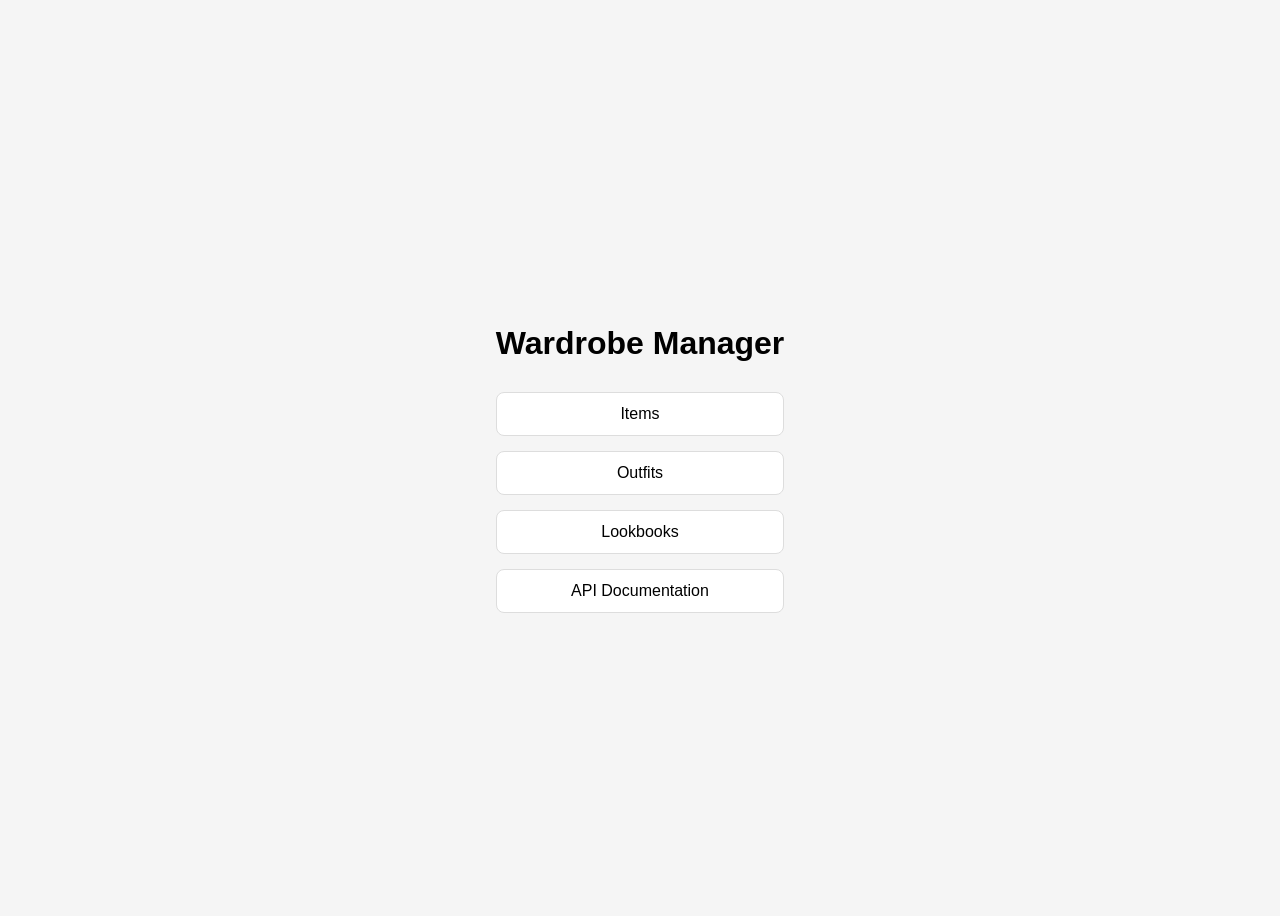
<file: frontend/index.html>
<!DOCTYPE html>
<html lang="en">
<head>
<meta charset="UTF-8">
<title>Wardrobe App</title>

<style>

body{
  font-family:sans-serif;
  display:flex;
  justify-content:center;
  align-items:center;
  height:100vh;
  background:#f5f5f5;
}

.container{
  text-align:center;
}

h1{
  margin-bottom:30px;
}

.buttons{
  display:flex;
  flex-direction:column;
  gap:15px;
}

button{
  padding:12px 20px;
  font-size:16px;
  border-radius:8px;
  border:1px solid #ddd;
  background:white;
  cursor:pointer;
  transition:all .2s;
}

button:hover{
  background:#f0f0f0;
  box-shadow:0 2px 6px rgba(0,0,0,0.15);
}

</style>
</head>

<body>

<div class="container">

<h1>Wardrobe Manager</h1>

<div class="buttons">

<button onclick="location.href='/static/items.html'">
Items
</button>

<button onclick="location.href='/static/outfits.html'">
Outfits
</button>

<button onclick="location.href='/static/lookbooks.html'">
Lookbooks
</button>

<button onclick="location.href='/docs'">
API Documentation
</button>

</div>

</div>

</body>
</html>
</file>
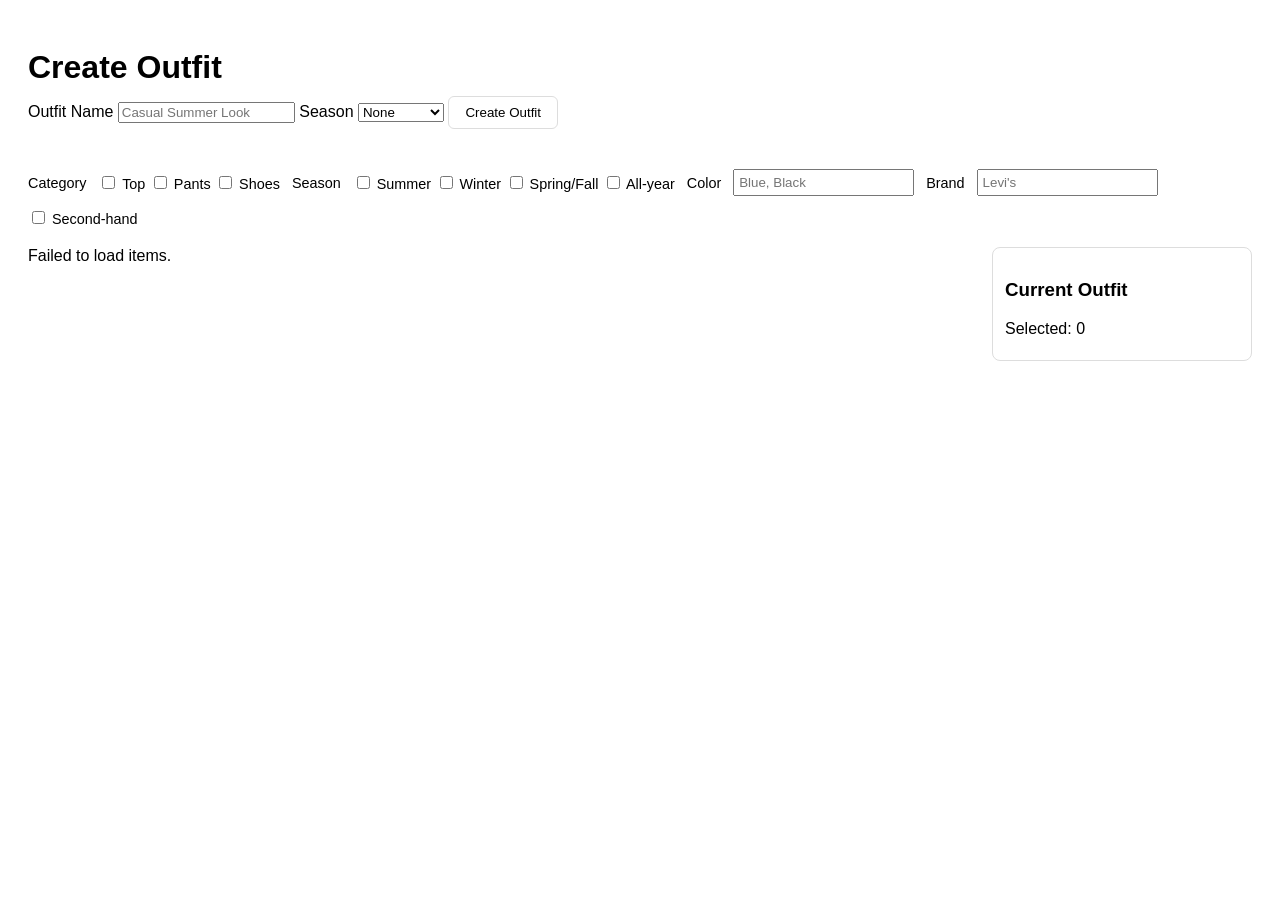
<file: frontend/create_outfit.html>
<!DOCTYPE html>
<html lang="en">


<head>
  <meta charset="UTF-8">
  <meta name="viewport" content="width=device-width, initial-scale=1.0">

  <title>Create Outfit</title>
  <link rel="stylesheet" href="css/styles.css">

  <style>
    
    /* FILTER BAR */

    #filters {
      margin-bottom: 20px;
      display: flex;
      flex-wrap: wrap;
      gap: 12px;
      align-items: center;
    }

    #filters label {
      font-size: 0.9em;
    }

    #filters select,
    #filters input {
      padding: 4px;
    }

    /* GRID */


    #layout{
      display:grid;
      grid-template-columns: 1fr 260px;
      gap:25px;
    }

    #selected-panel{
      border:1px solid #ddd;
      border-radius:8px;
      padding:12px;
      background:white;
      height:fit-content;
      position:sticky;
      top:20px;
    }

    #selected-items{
      display:flex;
      flex-direction:column;
      gap:10px;
      margin-top:10px;
    }

    .selected-item{
      display:flex;
      align-items:center;
      gap:8px;
      border:1px solid #eee;
      border-radius:6px;
      padding:6px;
    }

    .selected-item img{
      width:40px;
      height:40px;
      object-fit:contain;
    }

    .remove-item{
      margin-left:auto;
      cursor:pointer;
      color:red;
      font-weight:bold;
    }

    /* outfit form */

    #outfit-form {
      margin-bottom: 20px;
    }

  </style>
</head>

<body>

<h1>Create Outfit</h1>

<div id="outfit-form">
<label>Outfit Name</label>
<input id="outfit-name" placeholder="Casual Summer Look">

<label>Season</label>
<select id="season">
<option value="">None</option>
<option value="Spring/Fall">Spring/Fall</option>
<option value="Summer">Summer</option>
<option value="Winter">Winter</option>
<option value="All-year">All-year</option>
</select>

<button id="create-outfit-button" class="action-button">
  Create Outfit
</button>
</div>

<!-- SAME FILTERS AS IN ITEMS -->

<div id="filters">

<label>Category</label>
<div class="filter-group" id="category-filters">
<label><input type="checkbox" value="Top"> Top</label>
<label><input type="checkbox" value="Pants"> Pants</label>
<label><input type="checkbox" value="Shoes"> Shoes</label>
</div>

<label>Season</label>
<div class="filter-group" id="season-filters">
<label><input type="checkbox" value="Summer"> Summer</label>
<label><input type="checkbox" value="Winter"> Winter</label>
<label><input type="checkbox" value="Spring/Fall"> Spring/Fall</label>
<label><input type="checkbox" value="All-year"> All-year</label>
</div>

<label>Color</label>
<input id="color" placeholder="Blue, Black">

<label>Brand</label>
<input id="brand" placeholder="Levi's">

<label>
<input type="checkbox" id="second_hand">
Second-hand
</label>

</div>

<!-- <div id="items-grid"></div> -->
<div id="layout">

  <div id="items-section">
      <!-- <div id="items-grid"></div> -->
      <div id="items-grid" class="grid-layout"></div>
  </div>

  <div id="selected-panel">
      <h3>Current Outfit</h3>
      <div id="selected-count">Selected: 0</div>
      <div id="selected-items"></div>
  </div>

</div>

<script>

const API_BASE = "http://127.0.0.1:8000";
const arrayFields = ["colors", "category", "season"];

/* store selected items */
const selectedItems = new Map();

/* ---------- helpers ---------- */

function formatField(value, fieldName) {
  if (!value) return "";
  if (arrayFields.includes(fieldName)) {
    return Array.isArray(value) ? value.join(", ") : value;
  }
  return value;
}

function getInputList(id) {
  const val = document.getElementById(id).value.trim();
  if (!val) return null;
  return val.split(",").map(v => v.trim());
}

function getCheckedValues(containerId) {

  const boxes = document.querySelectorAll(
    `#${containerId} input[type="checkbox"]:checked`
  );

  const values = [...boxes].map(b => b.value);

  return values.length ? values : null;
}

/* ---------- collect filters ---------- */

function collectFilters() {

  const filters = {
    category: getCheckedValues("category-filters"),
    season: getCheckedValues("season-filters"),
    color: getInputList("color"),
    brand: getInputList("brand"),
    second_hand: document.getElementById("second_hand").checked ? [true] : null
  };

  Object.keys(filters).forEach(key => {
    if (!filters[key] || filters[key].length === 0) delete filters[key];
  });

  return filters;
}

/* ---------- update selected panel ---------- */

function updateSelectedPanel(){

  const container = document.getElementById("selected-items");
  const counter = document.getElementById("selected-count");

  container.innerHTML = "";

  selectedItems.forEach(item => {

    const div = document.createElement("div");
    div.className = "selected-item";

    if(item.image_filename){
      const img = document.createElement("img");
      img.src = `/images/${item.image_filename}`;
      div.appendChild(img);
    }

    const name = document.createElement("div");
    name.textContent = item.name;
    div.appendChild(name);

    const remove = document.createElement("div");
    remove.textContent = "✕";
    remove.className = "remove-item";

    remove.onclick = () => {
        selectedItems.delete(item.id);
        updateSelectedPanel();
        loadItems(); // refresh grid to uncheck
    };

    div.appendChild(remove);

    container.appendChild(div);

  });

  counter.textContent = `Selected: ${selectedItems.size}`;
}

/* ---------- render items ---------- */

function renderItems(items) {

  const grid = document.getElementById("items-grid");
  grid.innerHTML = "";

  if (!items.length) {
    grid.innerHTML = "No items found.";
    return;
  }

  items.forEach(item => {

    const card = document.createElement("div");
    card.className = "card";

    /* checkbox (overlay or top) */
    const checkbox = document.createElement("input");
    checkbox.type = "checkbox";
    checkbox.value = item.id;
    checkbox.checked = selectedItems.has(item.id);

    checkbox.addEventListener("change", () => {
      if (checkbox.checked) {
        selectedItems.set(item.id, item);
      } else {
        selectedItems.delete(item.id);
      }
      updateSelectedPanel(); 
    });

    card.appendChild(checkbox);

    /* image */
    if (item.image_filename) {
      const img = document.createElement("img");
      img.src = `/images/${item.image_filename}`;
      img.alt = item.name || "";
      card.appendChild(img);
    }

    /* name */
    const nameDiv = document.createElement("div");
    nameDiv.className = "card-name";

    const link = document.createElement("a");
    link.href = `item.html?id=${encodeURIComponent(item.id)}`;
    link.textContent = item.name;

    nameDiv.appendChild(link);
    card.appendChild(nameDiv);

    /* metadata */
    ["colors", "season", "category"].forEach(field => {
      const meta = document.createElement("div");
      meta.className = "card-meta";
      meta.textContent =
        `${field.charAt(0).toUpperCase() + field.slice(1)}: ` +
        formatField(item[field], field);
      card.appendChild(meta);
    });

    grid.appendChild(card);
  });
}

/* ---------- fetch items ---------- */

async function loadItems() {

  const filters = collectFilters();

  const url =
    Object.keys(filters).length === 0
      ? `${API_BASE}/items`
      : `${API_BASE}/filter_items`;

  const options =
    Object.keys(filters).length === 0
      ? {}
      : {
          method: "POST",
          headers: { "Content-Type": "application/json" },
          body: JSON.stringify(filters)
        };

  try {

    const response = await fetch(url, options);
    const items = await response.json();

    renderItems(items);

  } catch (err) {

    console.error(err);
    document.getElementById("items-grid").innerHTML =
      "Failed to load items.";

  }
}

/* ---------- create outfit ---------- */

async function createOutfit() {

  const name = document.getElementById("outfit-name").value.trim();
  const season = document.getElementById("season").value;

  const items = Array.from(selectedItems.keys());

  if (!name) {
    alert("Outfit name required");
    return;
  }

  if (items.length === 0) {
    alert("Select at least one item");
    return;
  }

  const payload = { name, items };

  if (season) payload.season = season;

  // await fetch(`${API_BASE}/create_outfit`, {
  //   method: "POST",
  //   headers: {"Content-Type": "application/json"},
  //   body: JSON.stringify(payload)
  // });

  // alert("Outfit created!");

  try {

    const response = await fetch(`${API_BASE}/create_outfit`, {
      method: "POST",
      headers: {"Content-Type": "application/json"},
      body: JSON.stringify(payload)
    });

    const data = await response.json();

    if (!response.ok) {
      alert(data.detail || "Failed to create outfit");
      return;
    }

    alert("Outfit created!");

  } catch(err) {

    console.error(err);
    alert("Server error");

  }

}

/* ---------- events ---------- */

document.querySelectorAll("#filters input")
  .forEach(el => el.addEventListener("change", loadItems));

document.getElementById("create-outfit-button")
  .addEventListener("click", createOutfit);

/* ---------- initial load ---------- */

loadItems();

</script>

</body>
</html>
</file>
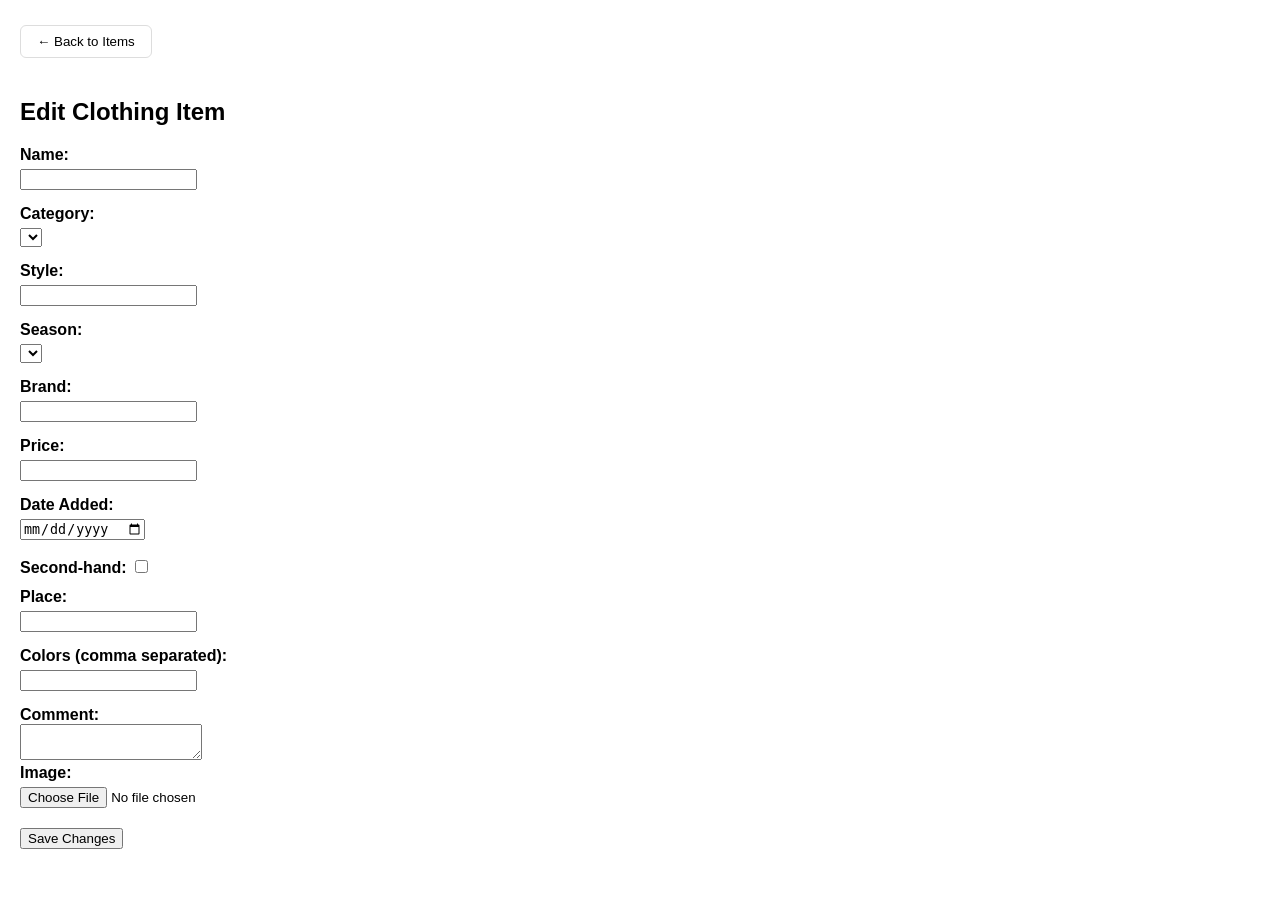
<file: frontend/edit_item.html>
<!DOCTYPE html>
<html lang="en">
<head>
<meta charset="UTF-8">
<title>Edit Clothing Item</title>

<style>
body { font-family: sans-serif; margin: 20px; }
label { font-weight: bold; }
input, select, button { margin-top: 5px; margin-bottom: 15px; }

#back-button {
    margin-bottom: 20px;
    padding: 8px 16px;
    border: 1px solid #ddd;
    border-radius: 6px;
    background: white;
    cursor: pointer;
    transition: background 0.2s, box-shadow 0.2s;
}

#back-button:hover {
    background: #f9f9f9;
    box-shadow: 0 2px 6px rgba(0,0,0,0.1);
}
</style>

</head>

<body>
<button id="back-button">← Back to Items</button>

<h2>Edit Clothing Item</h2>

<form id="edit-item-form">

<label>Name:</label><br>
<input type="text" name="name"><br>

<label>Category:</label><br>
<select name="category"></select><br>

<label>Style:</label><br>
<input type="text" name="style"><br>

<label>Season:</label><br>
<select name="season"></select><br>

<label>Brand:</label><br>
<input type="text" name="brand"><br>

<label>Price:</label><br>
<input type="number" name="price" step="0.01"><br>

<label>Date Added:</label><br>
<input type="date" name="date_added"><br>

<label>Second-hand:</label>
<input type="checkbox" name="second_hand"><br>

<label>Place:</label><br>
<input type="text" name="place"><br>

<label>Colors (comma separated):</label><br>
<input type="text" name="colors"><br>

<label>Comment:</label><br>
<textarea name="comment"></textarea><br>

<label>Image:</label><br>
<input type="file" name="image"><br>

<button type="submit">Save Changes</button>

</form>


<script>

let itemId = null
let currentItem = null


function getItemId() {
    const params = new URLSearchParams(window.location.search)
    return params.get("id")
}


async function populateAllowedValues() {

    const resp = await fetch("/allowed_values")
    const data = await resp.json()

    const categorySelect = document.querySelector("select[name='category']")
    data.categories.forEach(c => {
        const option = document.createElement("option")
        option.value = c
        option.textContent = c
        categorySelect.appendChild(option)
    })

    const seasonSelect = document.querySelector("select[name='season']")
    data.seasons.forEach(s => {
        const option = document.createElement("option")
        option.value = s
        option.textContent = s
        seasonSelect.appendChild(option)
    })

}



// async function loadItem() {

//     const resp = await fetch(`/items/${itemId}`)
//     const item = await resp.json()

//     console.log("Loaded item:", item)

//     document.querySelector("input[name='name']").value = item.name || ""

//     document.querySelector("select[name='category']").value =
//         item.category || ""

//     document.querySelector("select[name='season']").value =
//         item.season || ""

//     document.querySelector("input[name='colors']").value =
//         item.colors ? item.colors.join(", ") : ""

//     document.querySelector("input[name='brand']").value =
//         item.brand || ""

//     document.querySelector("input[name='price']").value =
//         item.price || ""

//     document.querySelector("input[name='second_hand']").checked =
//         item.second_hand || false
// }

async function loadItem() {

    const resp = await fetch(`/items/${itemId}`)
    const item = await resp.json()

    console.log("Loaded item:", item)

    document.querySelector("input[name='name']").value = item.name || ""

    document.querySelector("select[name='category']").value =
        item.category || ""

    
    document.querySelector("select[name='style']").value =
        item.style ? item.style.join(", ") : ""

    document.querySelector("select[name='season']").value =
        item.season || ""

    document.querySelector("input[name='brand']").value =
        item.brand || ""

    document.querySelector("input[name='price']").value =
        item.price || ""

    if (item.date_added) {
        document.querySelector("input[name='date_added']").value =
            item.date_added.split("T")[0]
    }

    document.querySelector("input[name='second_hand']").checked =
        item.second_hand || false

    document.querySelector("input[name='place']").value =
        item.place || ""

    document.querySelector("input[name='colors']").value =
        item.colors ? item.colors.join(", ") : ""

    document.querySelector("textarea[name='comment']").value =
        item.comment || ""

}


async function init() {

    itemId = getItemId()

    if (!itemId) {
        alert("No item ID provided")
        return
    }

    await populateAllowedValues()
    await loadItem()

}


init()



document.getElementById("edit-item-form").addEventListener("submit", async (e) => {

    e.preventDefault()

    const form = e.target
    const formData = new FormData(form)

    const colors = formData.get("colors")
        ? formData.get("colors").split(",").map(c => c.trim())
        : []

    let image_filename = null

    if (formData.get("image") && formData.get("image").size > 0) {

        const imageData = new FormData()
        imageData.append("file", formData.get("image"))

        const uploadResp = await fetch("/upload_image", {
            method: "POST",
            body: imageData
        })

        if (!uploadResp.ok) {
            alert("Image upload failed")
            return
        }

        const uploadData = await uploadResp.json()
        image_filename = uploadData.filename
    }

    const payload = {}

    if (formData.get("name")) payload.name = formData.get("name")
    if (formData.get("category")) payload.category = formData.get("category")
    if (formData.get("season")) payload.season = formData.get("season")
    if (colors.length) payload.colors = colors
    if (formData.get("brand")) payload.brand = formData.get("brand")
    if (formData.get("price")) payload.price = parseFloat(formData.get("price"))
    if (formData.get("place")) payload.place = formData.get("place")
    if (formData.get("comment")) payload.comment = formData.get("comment")
    if (formData.get("date_added")) payload.date_added = formData.get("date_added")

    payload.second_hand = formData.get("second_hand") ? true : false

    if (image_filename) payload.image_filename = image_filename


    const response = await fetch(`/modify_item/${itemId}`, {
        method: "PATCH",
        headers: {
            "Content-Type": "application/json"
        },
        body: JSON.stringify(payload)
    })


    if (response.ok) {

        const updated = await response.json()
        alert(`Updated: ${updated.name}`)

    } else {

        const error = await response.json()
        alert("Error: " + JSON.stringify(error))

    }

})

document.getElementById("back-button").addEventListener("click", () => {
    window.location.href = "items.html";
});

</script>

</body>
</html>
</file>
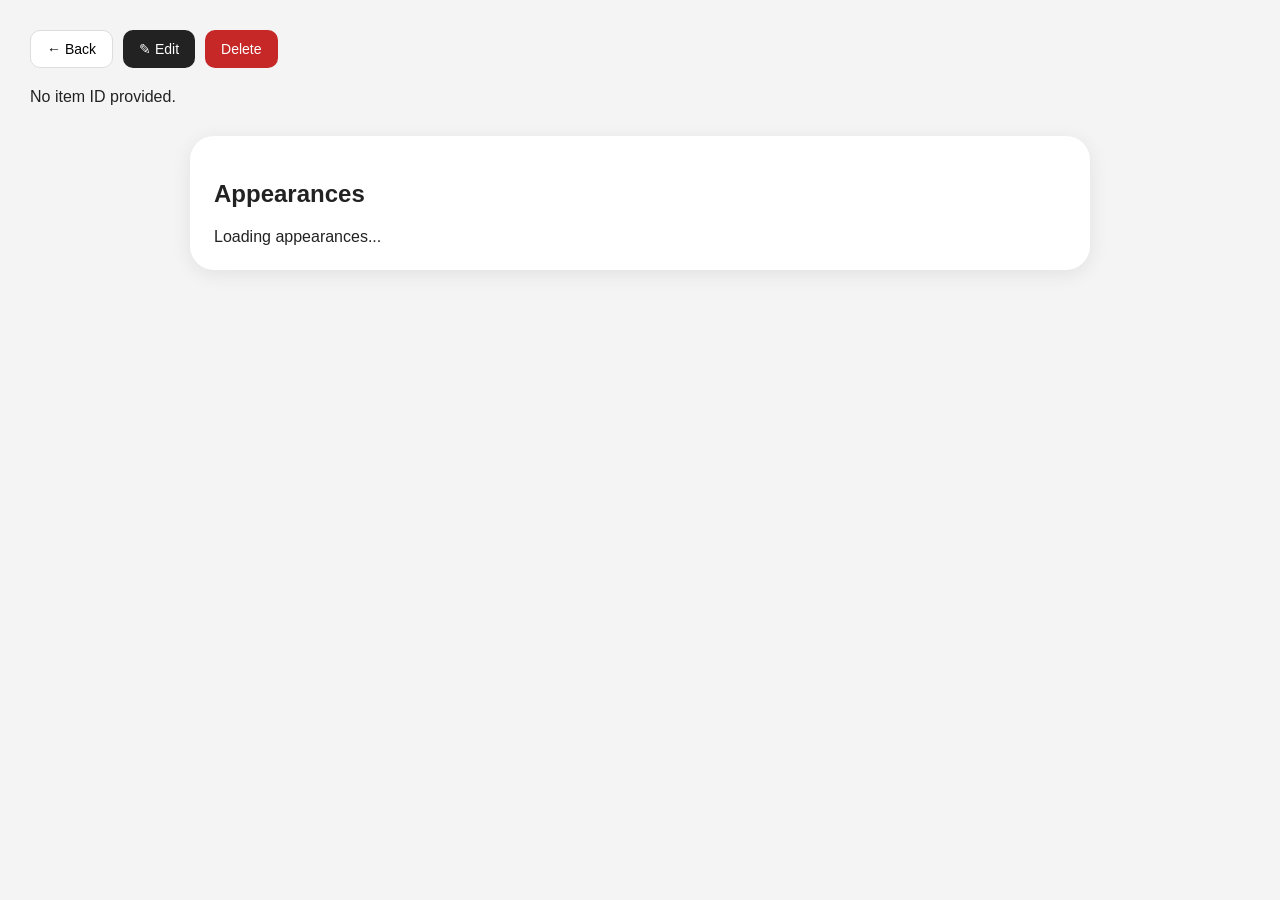
<file: frontend/item.html>
<!DOCTYPE html>
<html lang="en">
<head>
    <meta charset="UTF-8" />
    <meta name="viewport" content="width=device-width, initial-scale=1.0"/>
    <title>Clothing Item Card</title>

    <link rel="stylesheet" href="css/individual_item.css">

</head>

<body>

<div class="top-buttons">
    <button id="back-button">← Back</button>
    <button id="edit-button">✎ Edit</button>
    <button id="delete-item-button">Delete</button>
</div>

<div id="item-details">
    Loading...
</div>

<div class="appearances">
    <h2>Appearances</h2>
    <div id="appearances">Loading appearances...</div>
</div>

<script>

const params = new URLSearchParams(window.location.search);
const itemId = params.get("id");

function safeValue(value) {
    if (value === undefined || value === null || value === "") {
        return "&nbsp;";
    }

    if (Array.isArray(value)) {
        return value.length ? value.join(", ") : "&nbsp;";
    }

    return value;
}

function createField(label, value, extraClass = "") {
    return `
        <div class="field">
            <div class="field-label">${label}</div>
            <div class="field-value ${extraClass}">
                ${safeValue(value)}
            </div>
        </div>
    `;
}

async function loadAppearances(itemId) {

    const container = document.getElementById("appearances");

    try {

        const resp = await fetch(`/item_appearances/${itemId}`);

        if (!resp.ok) {
            throw new Error(`HTTP ${resp.status}`);
        }

        const data = await resp.json();

        let html = "";

        html += `<h3>Outfits</h3>`;

        if (data.outfits.length === 0) {
            html += "<p>None</p>";
        } else {
            html += "<ul>";
            data.outfits.forEach(o => {
                html += `<li>${o.name || o._id}</li>`;
            });
            html += "</ul>";
        }

        html += `<h3>Lookbooks</h3>`;

        if (data.lookbooks.length === 0) {
            html += "<p>None</p>";
        } else {
            html += "<ul>";
            data.lookbooks.forEach(l => {
                html += `<li>${l.name || l._id}</li>`;
            });
            html += "</ul>";
        }

        html += `<p><strong>Times worn:</strong> ${data.days}</p>`;

        container.innerHTML = html;

    } catch (err) {

        container.textContent = `Failed to load appearances: ${err}`;

    }
}

async function loadItem() {

    if (!itemId) {
        document.getElementById("item-details").textContent =
            "No item ID provided.";
        return;
    }

    try {

        const resp = await fetch(`/items/${itemId}`);

        if (!resp.ok) {
            throw new Error(`Item not found: ${resp.status}`);
        }

        const item = await resp.json();

        let imageHTML = `
            <div class="placeholder">No Image</div>
        `;

        if (item.image_filename) {
            imageHTML = `
                <img
                    src="/images/${item.image_filename}"
                    alt="${item.name || "Clothing item"}"
                >
            `;
        }

        const html = `
            <div class="item-card">

                <div class="image-box">
                    ${imageHTML}
                </div>

                <div class="details">

                    ${createField("Name", item.name)}

                    <div class="two-columns">
                        ${createField("Category", item.category)}
                        ${createField("Style", item.style)}
                    </div>

                    <div class="two-columns">
                        ${createField("Color", item.colors)}
                        ${createField("Season", item.season)}
                    </div>

                    <div class="two-columns">
                        ${createField("Brand", item.brand)}
                        ${createField(
                            "Second Hand",
                            item.second_hand === undefined
                                ? ""
                                : item.second_hand ? "Yes" : "No"
                        )}
                    </div>

                    <div class="two-columns">
                        ${createField(
                            "Price",
                            item.price
                                ? `€${Number(item.price).toFixed(2)}`
                                : ""
                        )}

                        ${createField(
                            "Date",
                            item.date_added
                                ? new Date(item.date_added)
                                    .toLocaleDateString()
                                : ""
                        )}
                    </div>

                    ${createField("Place", item.place)}

                    ${createField(
                        "Comment",
                        item.comment,
                        "comment-box"
                    )}

                </div>

            </div>
        `;

        document.getElementById("item-details").innerHTML = html;

        loadAppearances(itemId);

    } catch (err) {

        document.getElementById("item-details").textContent =
            `Error loading item: ${err}`;

    }
}

loadItem();

document.getElementById("back-button").addEventListener("click", () => {
  window.history.back();
});

document.getElementById("edit-button").addEventListener("click", () => {

    if (itemId) {
        window.location.href =
            `edit_item.html?id=${encodeURIComponent(itemId)}`;
    } else {
        alert("No item ID found.");
    }
});

document.getElementById("delete-item-button").addEventListener("click", async () => {

    if (!itemId) {
        alert("No item ID found.");
        return;
    }

    const confirmDelete =
        confirm("Are you sure you want to delete this item?");

    if (!confirmDelete) return;

    try {

        const response = await fetch(`/delete_item/${itemId}`, {
            method: "DELETE"
        });

        if (response.status === 204) {

            alert("Item deleted successfully");

            window.location.href = "items.html";

            return;
        }

        const error = await response.json();

        alert("Error: " + JSON.stringify(error));

    } catch (err) {

        console.error(err);

        alert("Server error");

    }

});
</script>

</body>
</html>
</file>
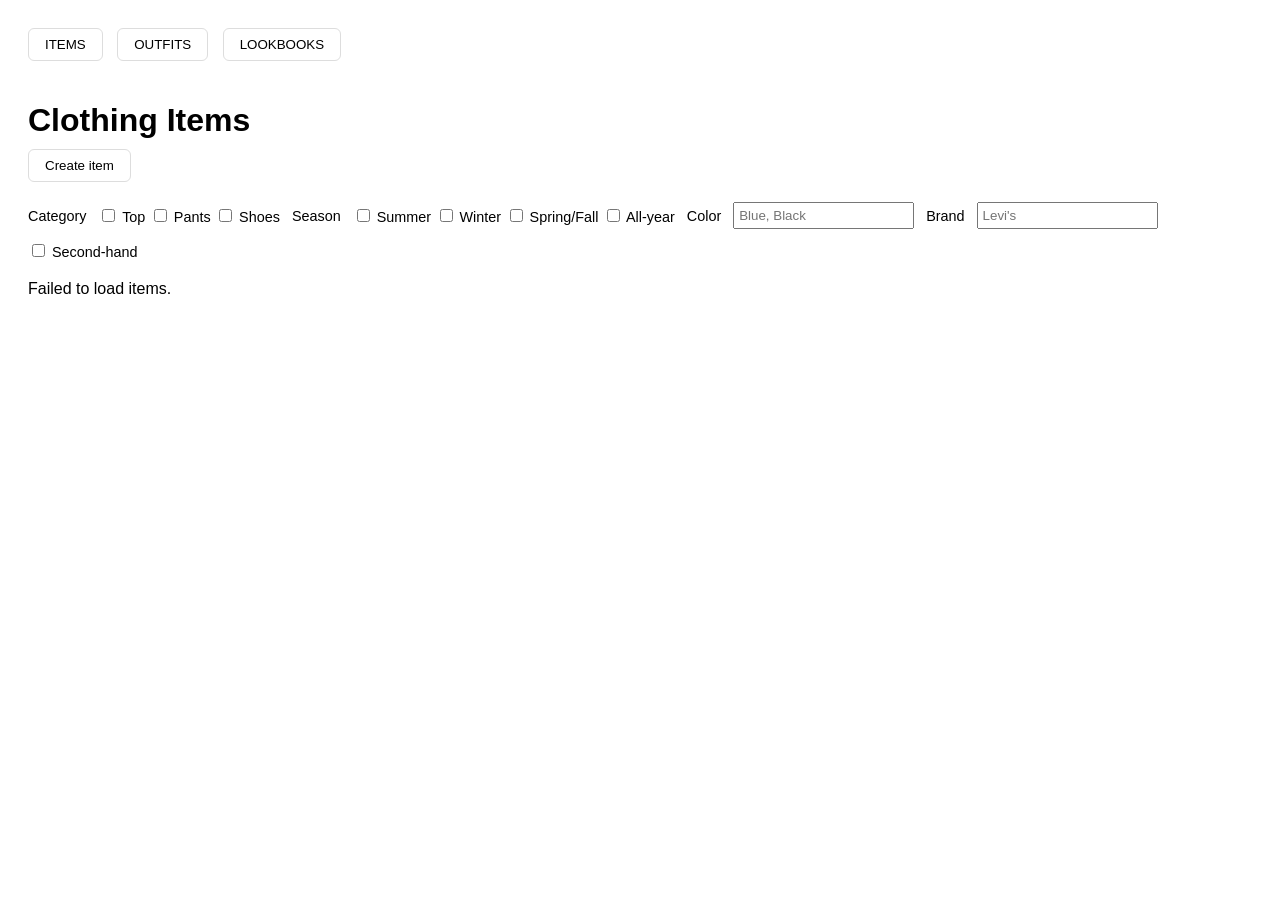
<file: frontend/items.html>
<!DOCTYPE html>
<html lang="en">

<head>
  <meta charset="UTF-8">
  <meta name="viewport" content="width=device-width, initial-scale=1.0">

  <title>Items</title>

  <!-- Shared styles first -->
  <link rel="stylesheet" href="css/styles.css">

  <!-- Optional page-specific styles after -->
  <!-- <link rel="stylesheet" href="css/items.css"> -->

  <!-- Or inline page-specific styles -->

  <style>

    /* FILTER BAR */
    #filters {
      margin-bottom: 20px;
      display: flex;
      flex-wrap: wrap;
      gap: 12px;
      align-items: center;
    }

    #filters label {
      font-size: 0.9em;
    }

    #filters select,
    #filters input {
      padding: 4px;
    }

  </style>

</head>

<body>

<button id="items-button" class="action-button">
  ITEMS
</button>
<button id="outfits-button" class="action-button">
  OUTFITS
</button>
<button id="lookbook-button" class="action-button">
  LOOKBOOKS
</button>

<h1>Clothing Items</h1>

<button id="create-item-button" class="action-button">
  Create item
</button>

<!-- <button id="create-outfit-button" class="action-button">
  Create outfit
</button>

<button id="create-lookbook-button" class="action-button">
  Create lookbook
</button> -->

<div id="filters">

<label>Category</label>
<div class="filter-group" id="category-filters">
<label><input type="checkbox" value="Top"> Top</label>
<label><input type="checkbox" value="Pants"> Pants</label>
<label><input type="checkbox" value="Shoes"> Shoes</label>
</div>

<label>Season</label>
<div class="filter-group" id="season-filters">
<label><input type="checkbox" value="Summer"> Summer</label>
<label><input type="checkbox" value="Winter"> Winter</label>
<label><input type="checkbox" value="Spring/Fall"> Spring/Fall</label>
<label><input type="checkbox" value="All-year"> All-year</label>
</div>

<label>Color</label>
<input id="color" placeholder="Blue, Black">

<label>Brand</label>
<input id="brand" placeholder="Levi's">

<label>
<input type="checkbox" id="second_hand">
Second-hand
</label>

</div>

<div id="items-grid" class="grid-layout"></div>

<script>

const API_BASE = "http://127.0.0.1:8000";
const arrayFields = ["colors", "category", "season"];

/* ---------- helpers ---------- */

function formatField(value, fieldName) {
  if (!value) return "";
  if (arrayFields.includes(fieldName)) {
    return Array.isArray(value) ? value.join(", ") : value;
  }
  return value;
}

function getSelectValues(id) {
  return [...document.getElementById(id).selectedOptions].map(o => o.value);
}

function getInputList(id) {
  const val = document.getElementById(id).value.trim();
  if (!val) return null;
  return val.split(",").map(v => v.trim());
}

function getCheckedValues(containerId) {

  const boxes = document.querySelectorAll(
    `#${containerId} input[type="checkbox"]:checked`
  );

  const values = [...boxes].map(b => b.value);

  return values.length ? values : null;
}

/* ---------- collect filters ---------- */

function collectFilters() {

  const filters = {
    category: getCheckedValues("category-filters"),
    season: getCheckedValues("season-filters"),
    color: getInputList("color"),
    brand: getInputList("brand"),
    second_hand: document.getElementById("second_hand").checked ? [true] : null
  };

  Object.keys(filters).forEach(key => {
    if (!filters[key] || filters[key].length === 0) delete filters[key];
  });

  return filters;
}

/* ---------- render items ---------- */

function renderItems(items) {

  const grid = document.getElementById("items-grid");
  grid.innerHTML = "";

  if (!items.length) {
    grid.innerHTML = "No items found.";
    return;
  }

  items.forEach(item => {

    const card = document.createElement("div");
    card.className = "card";

    if (item.image_filename) {
      const img = document.createElement("img");
      img.src = `/images/${item.image_filename}`;
      img.alt = item.name || "";
      card.appendChild(img);
    }

    const nameDiv = document.createElement("div");
    nameDiv.className = "card-name";

    if (item.id) {
      const link = document.createElement("a");
      link.href = `item.html?id=${encodeURIComponent(item.id)}`;
      link.textContent = item.name;
      nameDiv.appendChild(link);
    } else {
      nameDiv.textContent = item.name;
    }

    card.appendChild(nameDiv);

    ["colors", "season", "category"].forEach(field => {
      const meta = document.createElement("div");
      meta.className = "card-meta";
      meta.textContent =
        `${field.charAt(0).toUpperCase() + field.slice(1)}: ` +
        formatField(item[field], field);
      card.appendChild(meta);
    });

    grid.appendChild(card);

  });
}

/* ---------- fetch items ---------- */

async function loadItems() {

  const filters = collectFilters();

  const url =
    Object.keys(filters).length === 0
      ? `${API_BASE}/items`
      : `${API_BASE}/filter_items`;

  const options =
    Object.keys(filters).length === 0
      ? {}
      : {
          method: "POST",
          headers: { "Content-Type": "application/json" },
          body: JSON.stringify(filters)
        };

  try {

    const response = await fetch(url, options);
    const items = await response.json();

    renderItems(items);

  } catch (err) {

    console.error(err);
    document.getElementById("items-grid").innerHTML =
      "Failed to load items.";

  }
}

/* ---------- auto update filters ---------- */

document.querySelectorAll("#filters input")
  .forEach(el => el.addEventListener("change", loadItems));

/* ---------- initial load ---------- */

document.getElementById("items-button").addEventListener("click", () => {
    window.location.href = "items.html";
});
document.getElementById("outfits-button").addEventListener("click", () => {
    window.location.href = "outfits.html";
});
document.getElementById("lookbook-button").addEventListener("click", () => {
    window.location.href = "lookbooks.html";
});

loadItems();

document.getElementById("create-item-button").addEventListener("click", () => {
    window.location.href = "add_item.html";
});

document.getElementById("create-outfit-button").addEventListener("click", () => {
    window.location.href = "create_outfit.html";
});

document.getElementById("create-lookbook-button").addEventListener("click", () => {
    window.location.href = "create_lookbook.html";
});

</script>

</body>
</html>
</file>
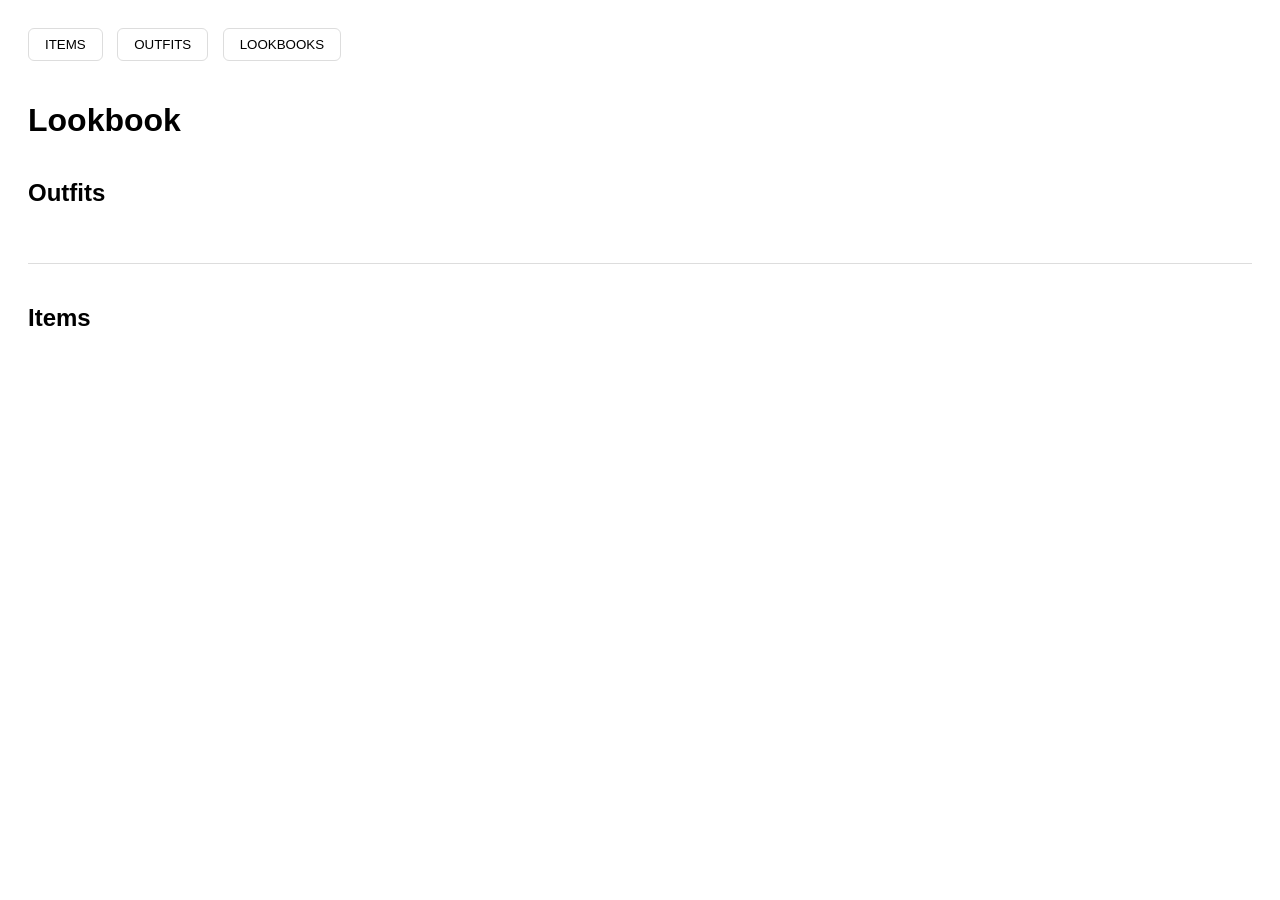
<file: frontend/lookbook.html>
<!DOCTYPE html>
<html lang="en">

<head>
  <meta charset="UTF-8" />
  <meta name="viewport" content="width=device-width, initial-scale=1.0" />

  <title>Lookbook</title>

  <!-- Shared styles -->
  <link rel="stylesheet" href="css/styles.css" />

  <style>
    .section-title {
      margin-top: 40px;
      margin-bottom: 16px;
    }

    .lookbook-header {
      margin-bottom: 30px;
    }

    .lookbook-meta {
      color: #555;
      margin-bottom: 8px;
    }

    .empty-state {
      color: #777;
      font-style: italic;
    }

    .section-divider {
      margin-top: 40px;
      margin-bottom: 20px;
      border: none;
      border-top: 1px solid #ddd;
    }
  </style>
</head>

<body>

  <!-- NAVIGATION -->

  <button id="items-button" class="action-button">
    ITEMS
  </button>

  <button id="outfits-button" class="action-button">
    OUTFITS
  </button>

  <button id="lookbook-button" class="action-button">
    LOOKBOOKS
  </button>

  <!-- PAGE TITLE -->

  <h1 id="lookbook-title">Lookbook</h1>

  <!-- LOOKBOOK INFO -->

  <div class="lookbook-header">

    <div id="lookbook-location" class="lookbook-meta"></div>

    <div id="lookbook-comment" class="lookbook-meta"></div>

  </div>

  <!-- OUTFITS -->

  <h2 class="section-title">Outfits</h2>

  <div id="outfits-grid" class="grid-layout"></div>

  <!-- ITEMS -->

  <hr class="section-divider" />

  <h2 class="section-title">Items</h2>

  <div id="items-grid" class="grid-layout"></div>

  <script>

    const API_BASE = "http://127.0.0.1:8000";

    /* ---------- get lookbook id from URL ---------- */

    const params = new URLSearchParams(window.location.search);
    const lookbookId = params.get("id");

    if (!lookbookId) {
      alert("Missing lookbook ID");
      throw new Error("Missing lookbook ID");
    }

    /* ---------- render outfits ---------- */

    function renderOutfits(outfits) {

      const grid = document.getElementById("outfits-grid");
      grid.innerHTML = "";

      if (!outfits || outfits.length === 0) {
        grid.innerHTML = "<div class='empty-state'>No outfits in this lookbook.</div>";
        return;
      }

      outfits.forEach(outfit => {

        const card = document.createElement("div");
        card.className = "card";

        /* IMAGE */

        if (outfit.image_filename) {

          const img = document.createElement("img");

          img.src = `/images/outfits/${outfit.image_filename}`;
          img.alt = outfit.name || "";

          card.appendChild(img);
        }

        /* NAME */

        const nameDiv = document.createElement("div");
        nameDiv.className = "card-name";

        const link = document.createElement("a");

        link.href = `outfit.html?id=${encodeURIComponent(outfit.id)}`;
        link.textContent = outfit.name || "Unnamed Outfit";

        nameDiv.appendChild(link);

        card.appendChild(nameDiv);

        /* META */

        if (outfit.items_data) {

          const meta = document.createElement("div");
          meta.className = "card-meta";

          meta.textContent = `${outfit.items_data.length} items`;

          card.appendChild(meta);
        }

        grid.appendChild(card);
      });
    }

    /* ---------- render items ---------- */

    function renderItems(items) {

      const grid = document.getElementById("items-grid");
      grid.innerHTML = "";

      if (!items || items.length === 0) {
        grid.innerHTML = "<div class='empty-state'>No items in this lookbook.</div>";
        return;
      }

      items.forEach(item => {

        const card = document.createElement("div");
        card.className = "card";

        /* IMAGE */

        if (item.image_filename) {

          const img = document.createElement("img");

          img.src = `/images/${item.image_filename}`;
          img.alt = item.name || "";

          card.appendChild(img);
        }

        /* NAME */

        const nameDiv = document.createElement("div");
        nameDiv.className = "card-name";

        const link = document.createElement("a");

        link.href = `item.html?id=${encodeURIComponent(item.id)}`;
        link.textContent = item.name || "Unnamed Item";

        nameDiv.appendChild(link);

        card.appendChild(nameDiv);

        /* META */

        const metaParts = [];

        if (item.category) {
          metaParts.push(item.category);
        }

        if (item.color) {
          metaParts.push(item.color);
        }

        if (metaParts.length > 0) {

          const meta = document.createElement("div");
          meta.className = "card-meta";

          meta.textContent = metaParts.join(" • ");

          card.appendChild(meta);
        }

        grid.appendChild(card);
      });
    }

    /* ---------- load lookbook ---------- */

    async function loadLookbook() {

      try {

        const response = await fetch(`${API_BASE}/lookbooks/${lookbookId}`);

        if (!response.ok) {
          throw new Error("Failed to fetch lookbook");
        }

        const lookbook = await response.json();

        /* TITLE */

        document.getElementById("lookbook-title").textContent =
          lookbook.name || "Lookbook";

        /* LOCATION */

        if (lookbook.location) {
          document.getElementById("lookbook-location").textContent =
            `Location: ${lookbook.location}`;
        }

        /* COMMENT */

        if (lookbook.comment) {
          document.getElementById("lookbook-comment").textContent =
            lookbook.comment;
        }

        /* LOAD OUTFITS */

        let outfits = [];

        if (lookbook.outfits && lookbook.outfits.length > 0) {

          const outfitResponses = await Promise.all(
            lookbook.outfits.map(id =>
              fetch(`${API_BASE}/outfits/${id}`)
            )
          );

          outfits = await Promise.all(
            outfitResponses.map(r => r.json())
          );
        }

        renderOutfits(outfits);

        /* LOAD ITEMS */

        let items = [];

        if (lookbook.items && lookbook.items.length > 0) {

          const itemResponses = await Promise.all(
            lookbook.items.map(id =>
              fetch(`${API_BASE}/items/${id}`)
            )
          );

          items = await Promise.all(
            itemResponses.map(r => r.json())
          );
        }

        renderItems(items);

      } catch (err) {

        console.error(err);

        document.body.innerHTML += `
          <div class="empty-state">
            Failed to load lookbook.
          </div>
        `;
      }
    }

    /* ---------- initial load ---------- */

    loadLookbook();

    /* ---------- navigation ---------- */

    document.getElementById("items-button").addEventListener("click", () => {
      window.location.href = "items.html";
    });

    document.getElementById("outfits-button").addEventListener("click", () => {
      window.location.href = "outfits.html";
    });

    document.getElementById("lookbook-button").addEventListener("click", () => {
      window.location.href = "lookbooks.html";
    });

  </script>

</body>

</html>
</file>
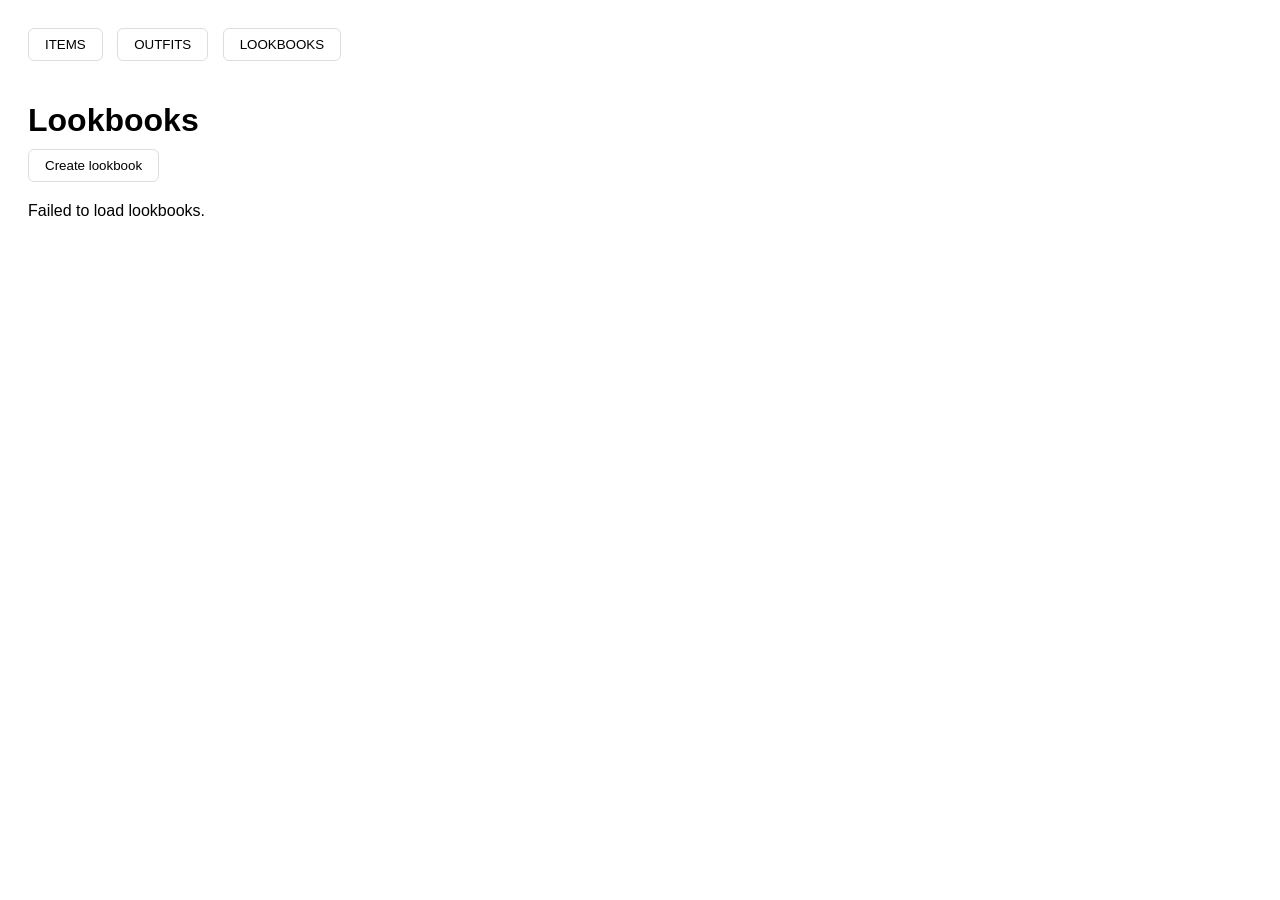
<file: frontend/lookbooks.html>
<!DOCTYPE html>
<html lang="en">

<head>
  <meta charset="UTF-8" />
  <meta name="viewport" content="width=device-width, initial-scale=1.0" />

  <title>Lookbooks</title>

  <!-- Shared styles -->
  <link rel="stylesheet" href="css/styles.css" />
</head>

<body>

  <!-- NAVIGATION -->

  <button id="items-button" class="action-button">
    ITEMS
  </button>

  <button id="outfits-button" class="action-button">
    OUTFITS
  </button>

  <button id="lookbook-button" class="action-button">
    LOOKBOOKS
  </button>

  <!-- PAGE TITLE -->

  <h1>Lookbooks</h1>

  <!-- CREATE BUTTON -->

  <button id="create-lookbook-button" class="action-button">
    Create lookbook
  </button>

  <!-- GRID -->

  <div id="lookbooks-grid" class="grid-layout"></div>

  <script>

    const API_BASE = "http://127.0.0.1:8000";

    /* ---------- render lookbooks ---------- */

    function renderLookbooks(lookbooks) {

      const grid = document.getElementById("lookbooks-grid");

      grid.innerHTML = "";

      if (!lookbooks.length) {

        grid.innerHTML = "No lookbooks found.";

        return;
      }

      lookbooks.forEach(lookbook => {

        const card = document.createElement("div");

        card.className = "card";

        /* ---------- IMAGE ---------- */

        /*
          Priority:
          1. lookbook.cover_image_filename
          2. first outfit image
          3. placeholder
        */

        const img = document.createElement("img");

        if (lookbook.cover_image_filename) {

          img.src = `/images/lookbooks/${lookbook.cover_image_filename}`;

        } else if (
          lookbook.outfits_data &&
          lookbook.outfits_data.length > 0 &&
          lookbook.outfits_data[0].image_filename
        ) {

          img.src = `/images/outfits/${lookbook.outfits_data[0].image_filename}`;

        } else {

          img.src = "https://via.placeholder.com/300x400?text=Lookbook";
        }

        img.alt = lookbook.name || "";

        card.appendChild(img);

        /* ---------- NAME ---------- */

        const nameDiv = document.createElement("div");

        nameDiv.className = "card-name";

        const link = document.createElement("a");

        const lookbookId = lookbook._id || lookbook.id;

        link.href = `lookbook.html?id=${encodeURIComponent(lookbookId)}`;

        link.textContent = lookbook.name || "Unnamed Lookbook";

        nameDiv.appendChild(link);

        card.appendChild(nameDiv);

        /* ---------- META ---------- */

        const meta = document.createElement("div");

        meta.className = "card-meta";

        const outfitCount = lookbook.outfits
          ? lookbook.outfits.length
          : 0;

        const itemCount = lookbook.items
          ? lookbook.items.length
          : 0;

        meta.textContent =
          `${outfitCount} outfits • ${itemCount} items`;

        card.appendChild(meta);

        /* ---------- OPTIONAL LOCATION ---------- */

        if (lookbook.location) {

          const locationDiv = document.createElement("div");

          locationDiv.className = "card-meta";

          locationDiv.textContent = lookbook.location;

          card.appendChild(locationDiv);
        }

        grid.appendChild(card);
      });
    }

    /* ---------- load lookbooks ---------- */

    async function loadLookbooks() {

      try {

        const response = await fetch(`${API_BASE}/lookbooks`);

        if (!response.ok) {
          throw new Error("Failed to load lookbooks");
        }

        const lookbooks = await response.json();

        renderLookbooks(lookbooks);

      } catch (err) {

        console.error(err);

        document.getElementById("lookbooks-grid").innerHTML =
          "Failed to load lookbooks.";
      }
    }

    /* ---------- initial load ---------- */

    loadLookbooks();

    /* ---------- navigation ---------- */

    document.getElementById("items-button").addEventListener("click", () => {
      window.location.href = "items.html";
    });

    document.getElementById("outfits-button").addEventListener("click", () => {
      window.location.href = "outfits.html";
    });

    document.getElementById("lookbook-button").addEventListener("click", () => {
      window.location.href = "lookbooks.html";
    });

    document.getElementById("create-lookbook-button").addEventListener("click", () => {
      window.location.href = "create_lookbook.html";
    });

  </script>

</body>

</html>
</file>
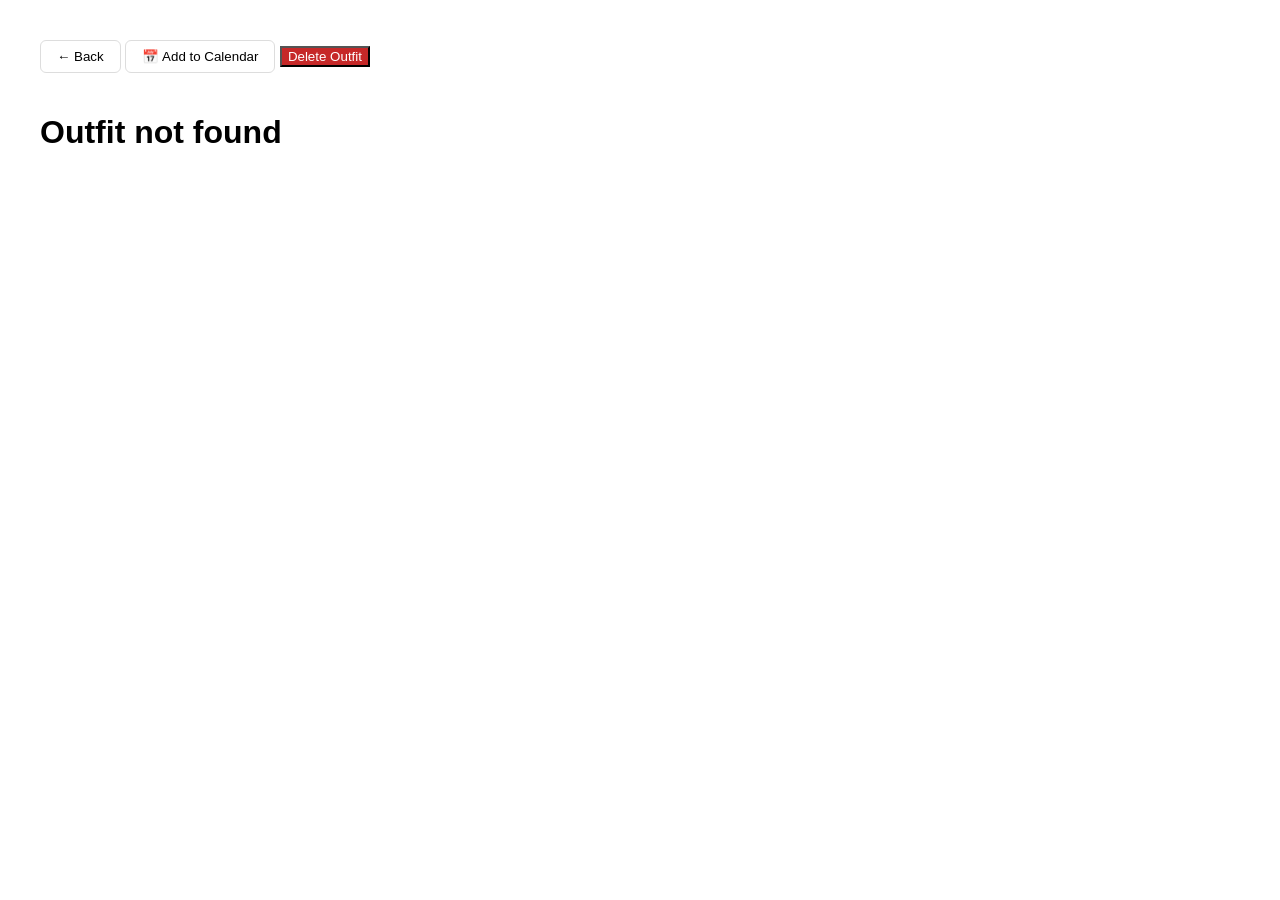
<file: frontend/outfit.html>
<!DOCTYPE html>
<html>
<head>
<meta charset="UTF-8">
<title>Outfit</title>

<style>
body{
    font-family: sans-serif;
    margin:40px;
}

h1{
    margin-bottom:30px;
}

.items-grid{
    display:grid;
    grid-template-columns: repeat(auto-fill, minmax(220px,1fr));
    gap:20px;
}

/* same card aesthetic */
.item-card{
    border:1px solid #ddd;
    border-radius:8px;
    padding:12px;
    text-align:center;
    background:white;
    transition: box-shadow 0.2s ease;
}

.item-card:hover{
    box-shadow:0 4px 12px rgba(0,0,0,0.1);
}

.item-card img{
    width:100%;
    max-height:200px;
    object-fit:contain;
    margin-bottom:8px;
}

.item-name{
    font-weight:bold;
}

.item-meta{
    font-size:0.85em;
    color:#555;
}

#back-button {
    margin-bottom: 20px;
    padding: 8px 16px;
    border: 1px solid #ddd;
    border-radius: 6px;
    background: white;
    cursor: pointer;
    transition: background 0.2s, box-shadow 0.2s;
}

#back-button:hover {
    background: #f9f9f9;
    box-shadow: 0 2px 6px rgba(0,0,0,0.1);
}

#delete-outfit-button {
    background: #c62828;
    color: white;
}

#calendar-button {
    margin-bottom: 20px;
    padding: 8px 16px;
    border: 1px solid #ddd;
    border-radius: 6px;
    background: white;
    cursor: pointer;
    transition: background 0.2s, box-shadow 0.2s;
}

#calendar-button:hover {
    background: #f9f9f9;
    box-shadow: 0 2px 6px rgba(0,0,0,0.1);
}

</style>
</head>

<body>

<button id="back-button">← Back</button>
<button id="calendar-button">📅 Add to Calendar</button>
<button id="delete-outfit-button">Delete Outfit</button>

<h1 id="outfit-name">Loading outfit...</h1>
<p id="outfit-season"></p>
<p id="outfit-appearances"></p>

<div id="items-container" class="items-grid"></div>

<script>

const arrayFields = ["colors","category","season"];

function formatField(value, field){
    if(!value) return "";
    if(arrayFields.includes(field)){
        return Array.isArray(value) ? value.join(", ") : value;
    }
    return value;
}

function getOutfitId(){
    const params = new URLSearchParams(window.location.search);
    return params.get("id");
}

const outfitId = getOutfitId()

async function loadOutfit(){

    // const outfitId = getOutfitId();

    if(!outfitId){
        document.getElementById("outfit-name").textContent = "Outfit not found";
        return;
    }

    // 1. Fetch outfit
    const outfitResponse = await fetch(`/outfits/${outfitId}`);
    const outfitData = await outfitResponse.json();

    // 2. Fetch items
    const itemsResponse = await fetch(`/outfits/get_items/${outfitId}`);
    const itemsData = await itemsResponse.json();

    // 3. Fetch appearances
    const appearancesResponse = await fetch(`/outfit_appearances/${outfitId}`);
    const appearancesData = await appearancesResponse.json();

    const container = document.getElementById("items-container");
    container.innerHTML = "";

    // Render outfit info
    document.getElementById("outfit-name").textContent = outfitData.name;
    document.getElementById("outfit-season").textContent = 
        outfitData.season ? `Season: ${outfitData.season}` : "";
    document.getElementById("outfit-appearances").textContent =
        `Included in ${appearancesData.lookbooks.length} lookbook(s), worn on ${appearancesData.days} day(s)`;

    itemsData.forEach(item => {

        const card = document.createElement("div");
        card.className = "item-card";

        if(item.image_filename){
            const img = document.createElement("img");
            img.src = "/images/" + item.image_filename;
            card.appendChild(img);
        }

        const name = document.createElement("div");
        name.className = "item-name";
        name.textContent = item.name;
        card.appendChild(name);

        const colors = document.createElement("div");
        colors.className = "item-meta";
        colors.textContent = "Colors: " + formatField(item.colors,"colors");
        card.appendChild(colors);

        const season = document.createElement("div");
        season.className = "item-meta";
        season.textContent = "Season: " + formatField(item.season,"season");
        card.appendChild(season);

        const category = document.createElement("div");
        category.className = "item-meta";
        category.textContent = "Category: " + formatField(item.category,"category");
        card.appendChild(category);

        container.appendChild(card);

    });
}

loadOutfit();

document.getElementById("back-button").addEventListener("click", () => {
    window.history.back();
});

document.getElementById("calendar-button").addEventListener("click", () => {
    // Implementation for adding to calendar
}); 

document.getElementById("delete-outfit-button").addEventListener("click", async () => {

    if (!outfitId) {
        alert("No outfit ID found.");
        return;
    }

    const confirmDelete = confirm("Are you sure you want to delete this outfit?");
    if (!confirmDelete) return;

    try {

        const response = await fetch(`/delete_outfit/${outfitId}`, {
            method: "DELETE"
        });

        if (response.status === 204) {
            alert("Outfit deleted successfully");
            window.location.href = "outfits.html";
            return;
        }

        const error = await response.json();
        alert("Error: " + JSON.stringify(error));

    } catch (err) {
        console.error(err);
        alert("Server error");
    }

});

</script>

</body>
</html>
</file>
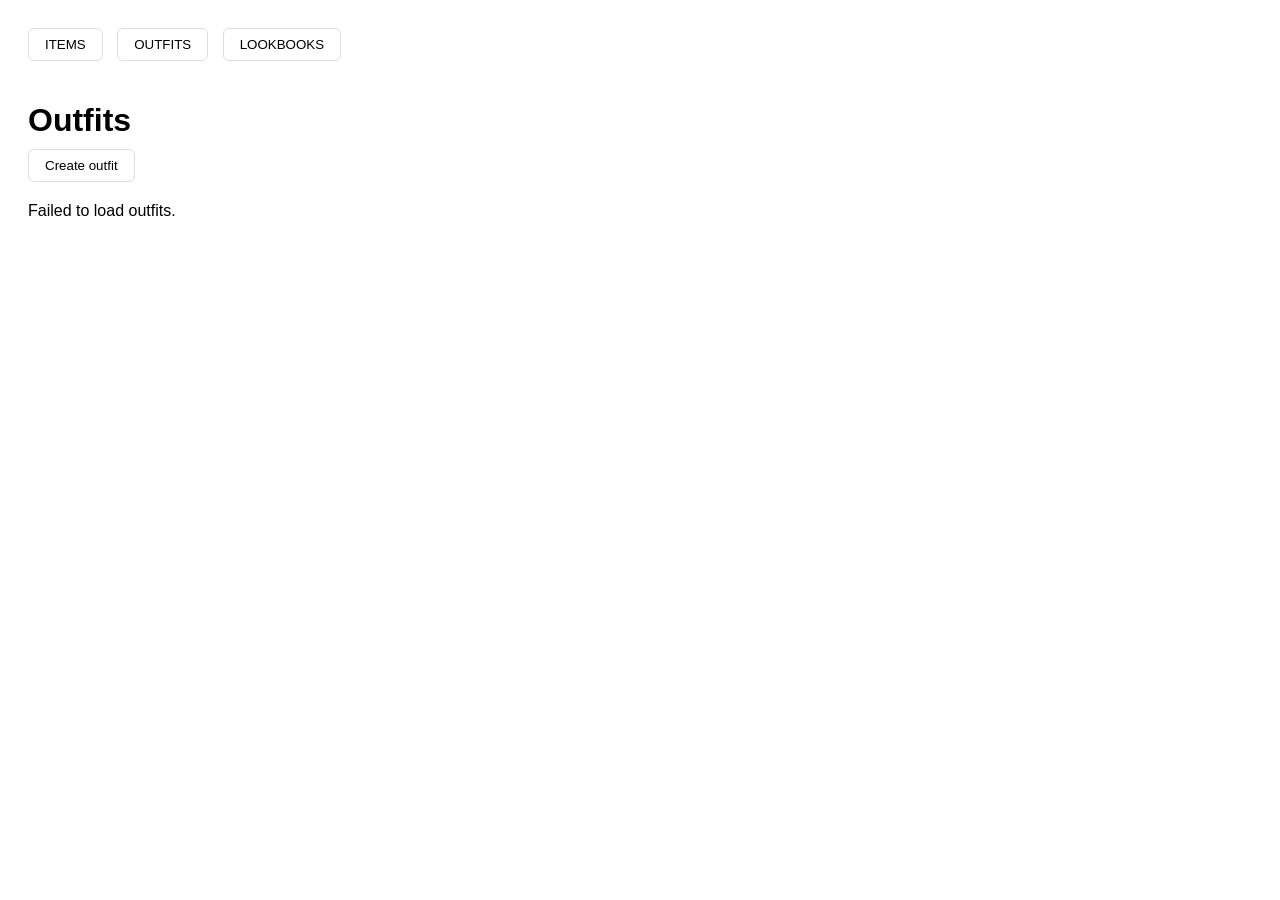
<file: frontend/outfits.html>
<!DOCTYPE html>
<html lang="en">

<head>
  <meta charset="UTF-8">
  <meta name="viewport" content="width=device-width, initial-scale=1.0">

  <title>Outfits</title>

  <!-- Shared styles first -->
  <link rel="stylesheet" href="css/styles.css">

</head>

<body>

<button id="items-button" class="action-button">
  ITEMS
</button>
<button id="outfits-button" class="action-button">
  OUTFITS
</button>
<button id="lookbook-button" class="action-button">
  LOOKBOOKS
</button>

<h1>Outfits</h1>


<button id="create-outfit-button" class="action-button">
  Create outfit
</button>

<!-- <button id="create-lookbook-button" class="action-button">
  Create lookbook
</button> -->

<div id="outfits-grid" class="grid-layout"></div>

<script>

const API_BASE = "http://127.0.0.1:8000";

/* ---------- render outfits ---------- */

function renderOutfits(outfits) {

  const grid = document.getElementById("outfits-grid");
  grid.innerHTML = "";

  if (!outfits.length) {
    grid.innerHTML = "No outfits found.";
    return;
  }

  outfits.forEach(outfit => {

    const card = document.createElement("div");
    card.className = "card";

    /* IMAGE */
    if (outfit.image_filename) {
      const img = document.createElement("img");
      img.src = `/images/outfits/${outfit.image_filename}`;
      img.alt = outfit.name || "";
      card.appendChild(img);
    }

    /* NAME (clickable) */
    const nameDiv = document.createElement("div");
    nameDiv.className = "card-name";

    const link = document.createElement("a");
    link.href = `outfit.html?id=${encodeURIComponent(outfit._id)}`;
    link.textContent = outfit.name || "Unnamed Outfit";

    nameDiv.appendChild(link);
    card.appendChild(nameDiv);

    /* OPTIONAL META */
    if (outfit.items_data) {
      const meta = document.createElement("div");
      meta.className = "card-meta";
      meta.textContent = `${outfit.items_data.length} items`;
      card.appendChild(meta);
    }

    grid.appendChild(card);
  });
}

/* ---------- load outfits ---------- */

async function loadOutfits() {

  try {
    const response = await fetch(`${API_BASE}/outfits`);
    const outfits = await response.json();

    renderOutfits(outfits);

  } catch (err) {
    console.error(err);
    document.getElementById("outfits-grid").innerHTML =
      "Failed to load outfits.";
  }
}

/* ---------- initial load ---------- */

loadOutfits();

/* ---------- buttons ---------- */


document.getElementById("items-button").addEventListener("click", () => {
    window.location.href = "items.html";
});
document.getElementById("outfits-button").addEventListener("click", () => {
    window.location.href = "outfits.html";
});
document.getElementById("lookbook-button").addEventListener("click", () => {
    window.location.href = "lookbooks.html";
});

document.getElementById("create-outfit-button").addEventListener("click", () => {
  window.location.href = "create_outfit.html";
});

document.getElementById("create-lookbook-button").addEventListener("click", () => {
  window.location.href = "create_lookbook.html";
});

</script>

</body>
</html>
</file>
<file: frontend/css/styles.css>
body {
  font-family: sans-serif;
  padding: 20px;
}

h1 {
  margin-bottom: 10px;
}

/* BUTTONS */

.action-button {
  padding: 8px 16px;
  border: 1px solid #ddd;
  border-radius: 6px;
  background: white;
  cursor: pointer;
  transition: background 0.2s, box-shadow 0.2s;
  margin-right: 10px;
  margin-bottom: 20px;
}

.action-button:hover {
  background: #f9f9f9;
  box-shadow: 0 2px 6px rgba(0,0,0,0.1);
}

/* GRID */

.grid-layout {
  display: grid;
  grid-template-columns: repeat(auto-fill, minmax(220px, 1fr));
  gap: 20px;
}

/* CARD */

.card {
  border: 1px solid #ddd;
  border-radius: 8px;
  padding: 12px;
  background: white;
  text-align: center;
}

.card img {
  width: 100%;
  max-height: 220px;
  object-fit: contain;
  margin-bottom: 10px;
}

.card-name {
  font-weight: bold;
  margin-bottom: 6px;
}

.card-name a {
  text-decoration: none;
  color: #2a5bd7;
}

.card-meta {
  font-size: 0.9em;
  color: #555;
}
</file>
<file: frontend/css/individual_item.css>
* {
    box-sizing: border-box;
}

body {
    margin: 0;
    padding: 30px;
    font-family: Arial, sans-serif;
    background: #f4f4f4;
    color: #222;
}

.top-buttons {
    display: flex;
    gap: 10px;
    margin-bottom: 20px;
}

button {
    padding: 10px 16px;
    border: none;
    border-radius: 10px;
    cursor: pointer;
    font-size: 14px;
    transition: 0.2s;
}

button:hover {
    transform: translateY(-1px);
}

#back-button {
    background: white;
    border: 1px solid #ddd;
}

#edit-button {
    background: #222;
    color: white;
}

#delete-item-button {
    background: #c62828;
    color: white;
}

.item-card {
    width: 100%;
    max-width: 900px;
    margin: auto;
    background: white;
    border-radius: 24px;
    padding: 24px;
    box-shadow: 0 4px 20px rgba(0,0,0,0.08);

    display: grid;
    grid-template-columns: 320px 1fr;
    gap: 24px;
}

.image-box {
    width: 100%;
    aspect-ratio: 3 / 4;
    border-radius: 18px;
    background: #eee;
    overflow: hidden;
    border: 2px solid #e5e5e5;

    display: flex;
    align-items: center;
    justify-content: center;

    padding: 0px;
}

.image-box img {
    width: 100%;
    height: 100%;
    object-fit: contain;
    background: #f5f5f5;
}

.placeholder {
    color: #999;
    font-size: 18px;
}

.details {
    display: flex;
    flex-direction: column;
    gap: 18px;
}

.field {
    display: flex;
    flex-direction: column;
    gap: 6px;
}

.field-label {
    font-size: 13px;
    color: #777;
    text-transform: uppercase;
    letter-spacing: 1px;
}

.field-value {
    min-height: 42px;
    border: 2px solid #e5e5e5;
    border-radius: 12px;
    padding: 10px 14px;
    background: #fafafa;

    display: flex;
    align-items: center;
}

.two-columns {
    display: grid;
    grid-template-columns: 1fr 1fr;
    gap: 14px;
}

.comment-box {
    min-height: 140px;
    align-items: flex-start;
    white-space: pre-wrap;
}

.appearances {
    margin-top: 30px;
    max-width: 900px;
    margin-inline: auto;
    background: white;
    border-radius: 24px;
    padding: 24px;
    box-shadow: 0 4px 20px rgba(0,0,0,0.08);
}

ul {
    margin-top: 8px;
}

@media (max-width: 760px) {
    .item-card {
        grid-template-columns: 1fr;
    }

    .two-columns {
        grid-template-columns: 1fr;
    }
}
</file>
